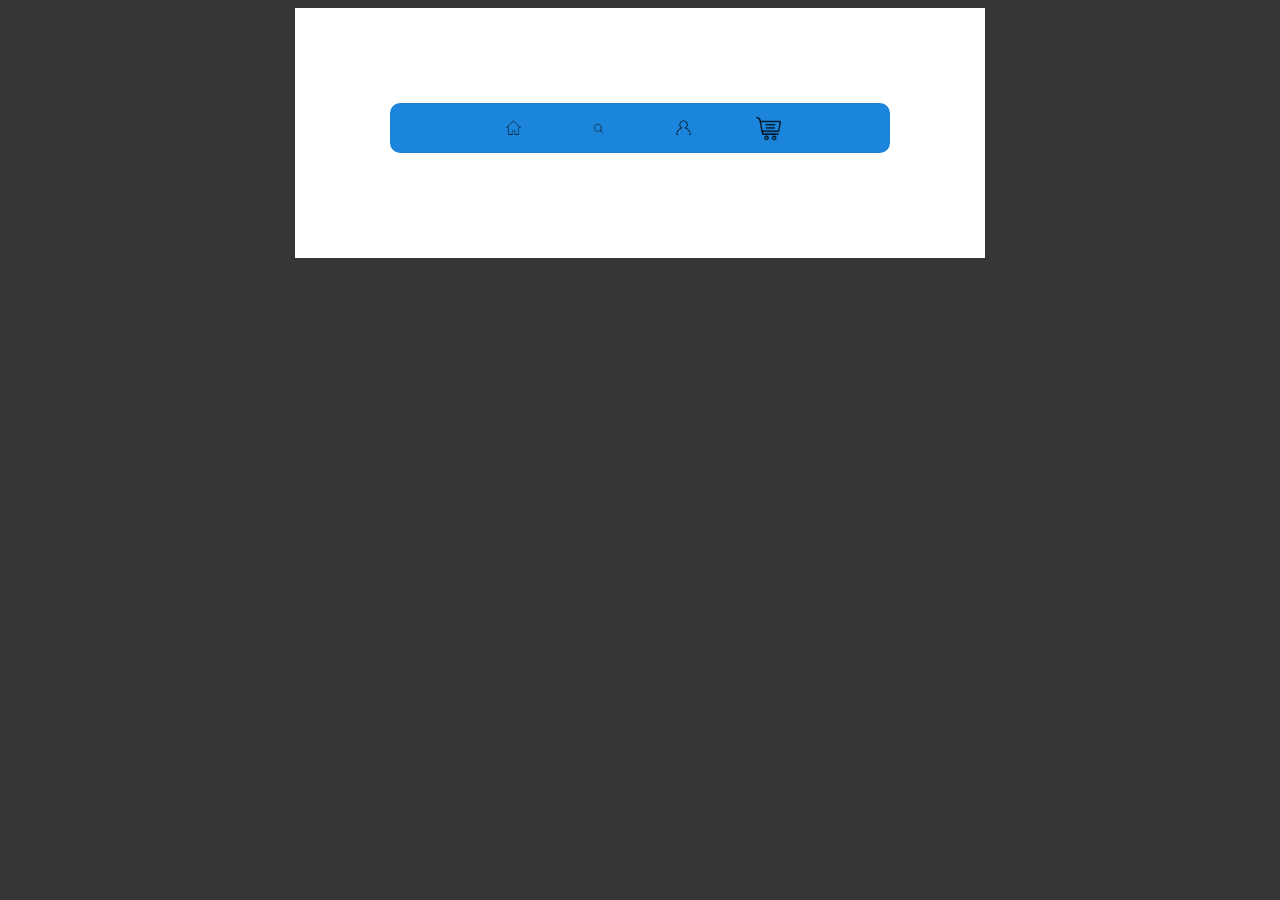
<file: index.html>
<!DOCTYPE html>
<html lang="en">
<head>
    <meta charset="UTF-8">
    <meta name="viewport" content="width=device-width, initial-scale=1.0">
    <title >Home-cover</title>
    
    <link rel="stylesheet" href="css/style.css">
</head>
<body>
    <div class="hero-content">

    <div class="container">
         <button class="button"><a href="#"><img src="./image/home_icon-removebg-preview.png"></a></button>
         <button class="button"><a href="#"><img src="./image/Search-icon-removebg-preview.png"></a></button>
         <button class="button"><a href="#"><img src="./image/user-icon-in-flat-style-avatar-linear-icon-2J6X7N4-removebg-preview.png" ></a></button>
         <button class="button"><a href="#"><img src="./image/263142.png" ></a></button> 
    </div>

</div>


</body>
</html>
</file>
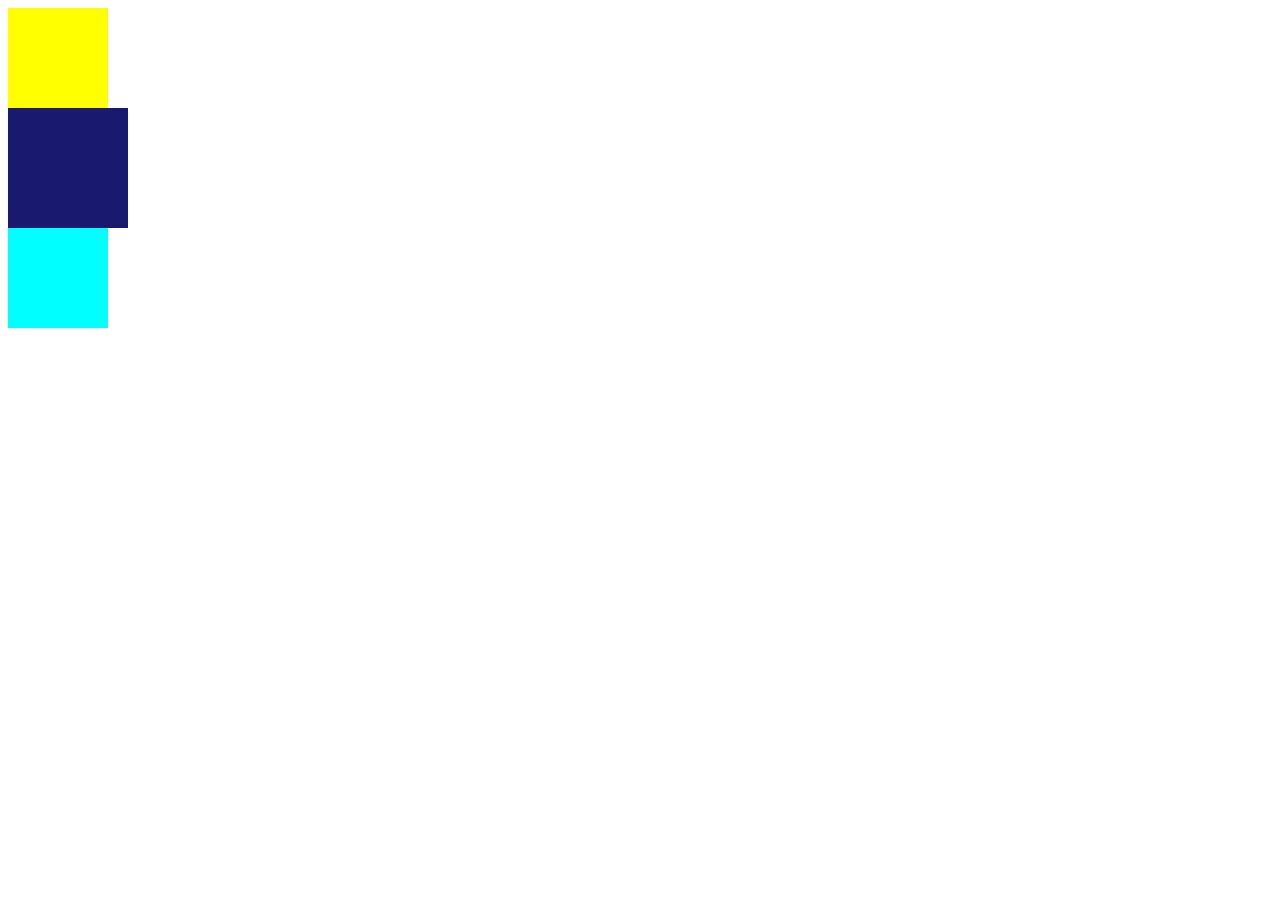
<file: image/mee.html>
<!DOCTYPE html>
<html lang="en">
<head>
    <meta charset="UTF-8">
    <meta name="viewport" content="width=device-width, initial-scale=1.0">
    <title>Document</title>
    <link rel="stylesheet" href="ggff.css">
</head>
<body>
    <div class="name"></div>
    <div id="me"></div>
    <div class="man"></div>
</body>
</html>
</file>
<file: css/style.css>
body{
    background-color: rgb(55, 54, 54);
}

.hero-content{
    margin: 0 auto;
    background-color: #fff;
    width: 500px;
    height: 60px;
    padding: 95px;
}

.container{
    width: 100px;
    height: 20px;
}

.container {
    display: flex;
    justify-content: center;
    align-items: center;
    height: 50px;
    width: 500px;
    gap: 50px;
    border-radius: 10px;
    background-color: rgb(27, 133, 219);   
}

.button{
    outline: 0;
    border: 0;
    width: 35px;
    height: 35px;
    border-radius: 50%;
    background-color: transparent;
}

.button a{
    width: 25px;
    height: 25px;
    display: flex;
    justify-content: center;
}

.button:hover {
        background-color: #fff;
        border-radius: 32px;
}
</file>
<file: image/ggff.css>
.name{
    height: 100px;
    width:100px;
    background-color: yellow;
}
#me{
    height: 120px;
    width: 120px;
    background-color: midnightblue;
}
.man{
    height: 100px;
    width: 100px;
    background-color: aqua;
}
</file>
